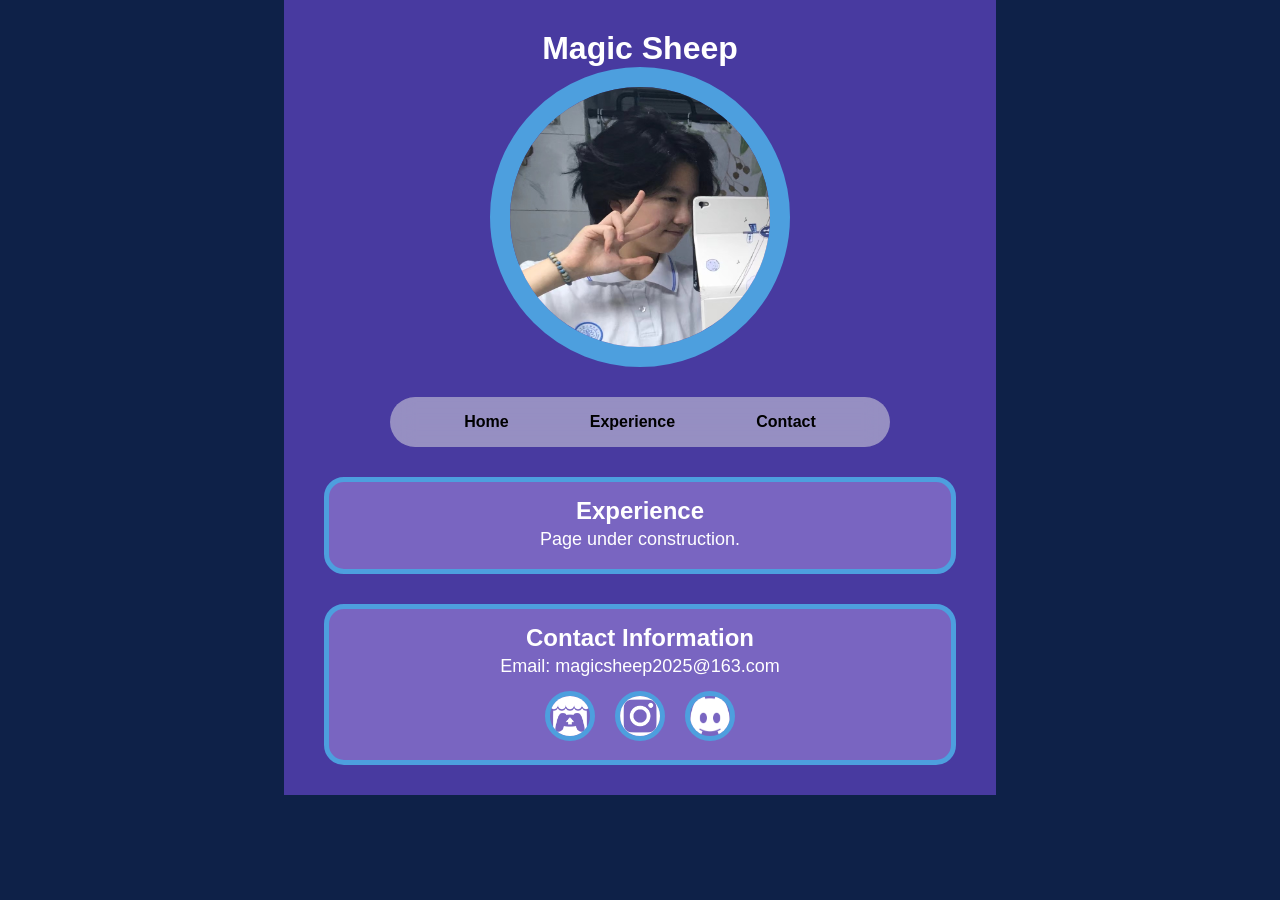
<file: experience.html>
<!DOCTYPE html>
<html lang="en">
<head>
    <meta charset="UTF-8">
    <meta name="viewport" content="width=device-width, initial-scale=1.0">
    <title>Kristian Portfolio Site</title>
    <link href="style.css" rel="stylesheet">
</head>
<body>
    
    
    <div class="container">
        <div class="namecard-section">
        <h1>Magic Sheep</h1>
        <img id="img-profile" src="image/myprofie.png" alt="A picture of me :D"/>
        </div>
        
        <nav class="navagation">
            <div class="navagation-wrapper">
                <ul>
                    <li><a href="index.html">Home</a></li>
                    <li><a href="experience.html">Experience</a></li>
                    <li><a href="#contact-info">Contact</a></li>
                </ul>
            </div>
        </nav>
        <div class="content-box" id="experience">
            <h2>Experience</h2>
            <p>Page under construction.</p>
        </div>
        <div class="content-box" id="contact-info">
            <h2>Contact Information</h2>
            <p>Email: magicsheep2025@163.com</p>
            
            <div class="social-box">
                <a href="https://kristian274.itch.io/">
                    <img id="social-logo" src="image/social-logos/itchio-logo-white.png" alt="itch"/>
                </a>
                <a href="https://www.instagram.com/magicsheepstudio?igsh=NTc4MTIwNjQ2YQ%3D%3D&utm_source=qr">
                    <img id="social-logo" src="image/social-logos/Instagram_Glyph_White.png" alt="ins"/>
                </a>
                <a href="https://discord.gg/25mhDdHE">
                    <img id="social-logo" src="image/social-logos/Discord-Symbol-White.png" alt="discord"/>
                </a>

            </div>

        </div>
    

        </div>
    

        
    </div>  
</body>
</html>
</file>
<file: style.css>
*{
    margin: 0;
    padding: 0;
    box-sizing: border-box;
}
h1{
    color: rgb(255, 255, 255);
    font-family: sans-serif;
}
h2{
    color: rgb(255, 255, 255);
    font-family: sans-serif;
}
p{
    color: rgb(255, 255, 255);
    font-family: sans-serif;
    font-size: 18px;
    line-height: 1.6;
}

/*---------------------------Page Section---------------------------------*/
body{
    background-color: #0E2148;

}
.container{
    background-color: #483AA0;
    width: 80%;
    margin: 0;
    overflow: hidden;
    max-width: 712px;
    margin: 0px auto;
    padding: 0 10px;
    
}
.content-box{
    display: flex;
    align-items: center;
    justify-content: center;
    flex-direction: column;
    margin-top: 30px;
    margin-bottom: 30px;
    margin-left: 30px;
    margin-right: 30px;
    padding: 15px 20px 15px 20px;
    border-radius: 20px;
    background-color: #7965C1;
    border: 5px solid #4d9fde;
    
}
.content-box:hover.content-box{
    box-shadow: 0 0 5px 5px #1b7088;
    transition: all 0.3s ease-in-out;
}

/* -----------------------Name Card Section-----------------------------*/
.namecard-section{
    display: flex;
    align-items: center;
    justify-content: center;
    flex-direction: column;
    margin-top: 30px;
    margin-bottom: 30px;
}
#img-profile{
    width: 300px;
    height: 300px;
    border-radius: 50%; /* Makes it a circle */
    border: #4d9fde 20px solid;
   
}

/*----------------------- Navagation Bar Section---------------------- */
.navagation{
    display: flex;
    align-items: center;
    justify-content: center;
}
.navagation-wrapper{
  margin: 0;
  width: 500px;
  height: 50px;
  background-color: rgba(227, 227, 227, 0.5);
  border-radius: 35px;
  position: flex;
  top: 20px;
  backdrop-filter: blur(12px);
  -webkit-backdrop-filter: blur(12px);
  -moz-backdrop-filter: blur(12px);
  z-index: 9999;
  align-content: center;
}
.navagation ul{
    list-style: none;
    display: flex;
    align-items: center;
    justify-content: space-evenly;
    height: 50px;
    margin: 0 auto;
    line-height: 30px;
    padding-inline-start: 0px;
}
.navagation ul li{
    list-style: none;
    float: left;
    line-height: 30px;
    font-family:sans-serif;
    
    padding: 0 7px;
    margin: 0;
    font-weight: bold;
    transition: all 0.2s;
}
.navagation ul li:hover{
    background-color:#3bf4fd;
    border-radius: 40px;
    box-shadow: 0px 8px 10px rgba(73, 73, 73, 0.44);  
}
.navagation ul li a{
    text-decoration: none;
    color: black;
}

/*----------------------About Me ContentBox------------------------------*/

/*--------------------Game Flower Escape ContentBox----------------------*/
#game-flower-escape{

    display: flex;
    align-items: center;
    justify-content: center;
    flex-direction: column;
}

#img-flower-escape{
    width: 90%;
    height: auto;
    border-radius: 15px;
    margin-top: 10px;
    margin-bottom: 20px;
}

#social-logo{
    width: 50px;
    height: 50px;
    margin-top: 10px;
    border-radius: 50%;
    border: #4d9fde 5px solid;
}
#social-logo:hover{
    transform: scale(1.1);
    transition: all 0.3s ease-in-out;
}

/*--------------------Contract Me ContentBox----------------------*/

#contact-info{
   
}

.social-box{
    display: flex;
    align-items: center;
    justify-content: center;
    gap: 20px;
}
</file>
